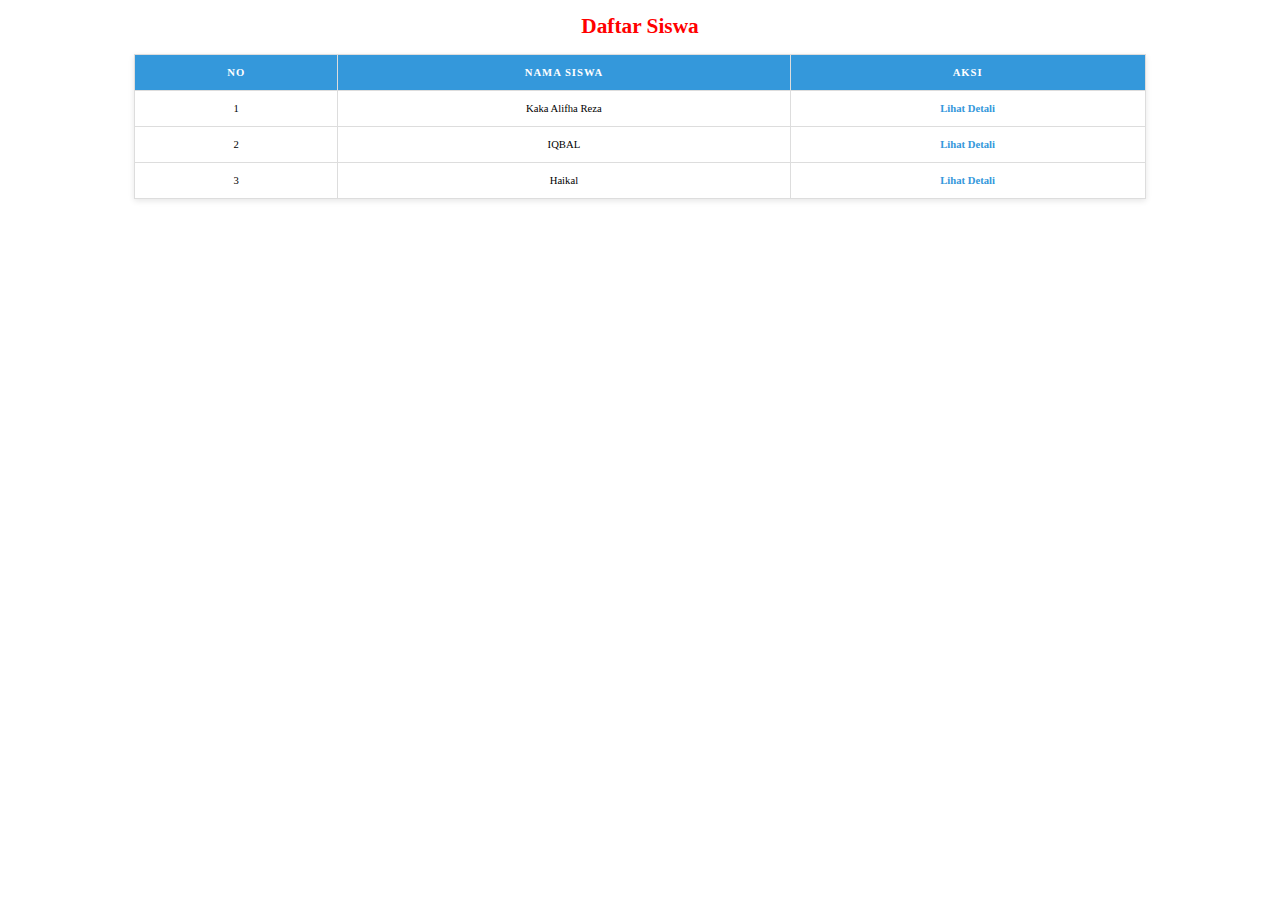
<file: index.html>
<!DOCTYPE html>
<html lang="en">
<head>
  <meta charset="UTF-8">
  <meta http-equiv="X-UA-Compatible" content="IE=Edge">
  <meta name="viewport" content="width=device-width, initial-scale=1">

  <title>Daftar Siswa</title>
  
  <!-- HTML -->
  <style type="text/css" media="all">
  h1  {
    text-align: center;
    color: #f00;
  }
table {
      width: 80%;
      margin: auto;
      border-collapse: collapse;
      background: #fff;
      box-shadow: 0 2px 6px rgba(0,0,0,0.1);
    }
    th, td {
      padding: 12px 15px;
      text-align: center;
      border: 1px solid #ddd;
    }
    th {
      background-color: #3498db;
      color: white;
      text-transform: uppercase;
      letter-spacing: 1px;
    }
    
    a {
      text-decoration: none;
      color: #3498db;
      font-weight: bold;
    }
    
 </style>
  <!-- Custom Styles -->
  <link rel="stylesheet" href="./style.css">
<h1>Daftar Siswa</h1>
 
  <table border="0">
    <tr>
      <th>No</th>
      <th>Nama Siswa</th>
      <th>aksi</th>
    </tr>
     <tr>
       <td>1</td>
       <td>Kaka Alifha Reza</td>
       <td><a href="./kakaalifacms.html">Lihat Detali</a></td>
     </tr>
     <tr>
       <td>2</td>
       <td>IQBAL</td>
       <td><a href="./iqbal.html">Lihat Detali</a></td>
     </tr>
     <tr>
       <td>3</td>
       <td>Haikal</td>
       <td><a href="Haikal.html">Lihat Detali</a></td>
     </tr>
 
  </table>
</body>
</html>
</file>
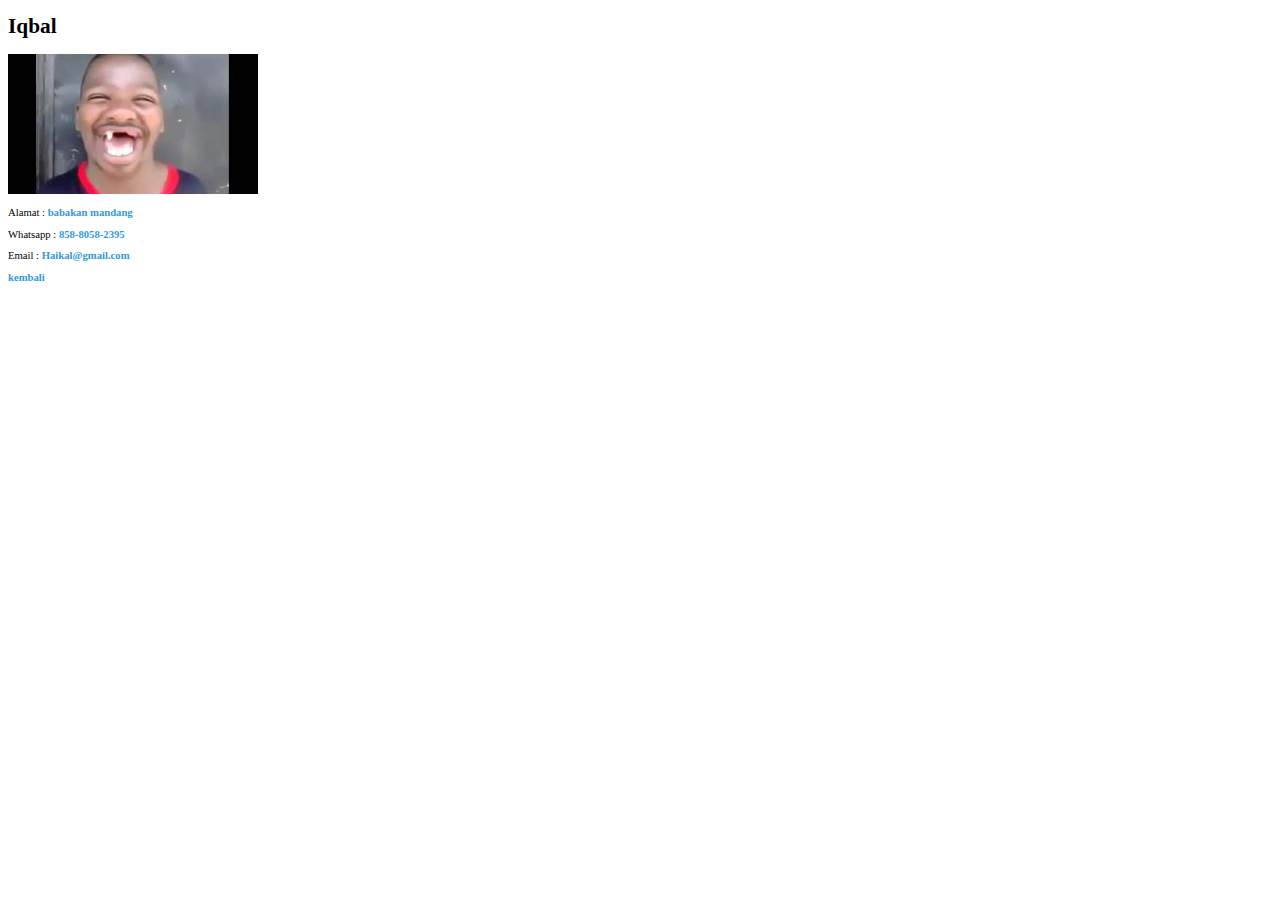
<file: Haikal.html>
<!DOCTYPE html>
<html>

<head>
  <meta charset="UTF-8">
  <meta name="viewport" content="width=device-width, initial-scale=1">
  <title>Iqbal</title></title>

  <link rel="stylesheet" href="./style.css">
</head>

<body>
  <h1>Iqbal</h1>
  
   <img src="Haikal.jpg" alt="Haikal" width="250"/>
  <p>Alamat : <a href="https://maps.app.goo.gl/gLTV9A4ypynHZzFQ8">babakan mandang</a></p>
  <p>Whatsapp : <a href="https://wa.me/6285880582395">858-8058-2395</a> </p>
  <p>Email : <a href="mailto:kakaalifacms@gmail.com">Haikal@gmail.com</a></p>

  <a href="index.html">kembali</a>
</body>



</html>
</file>
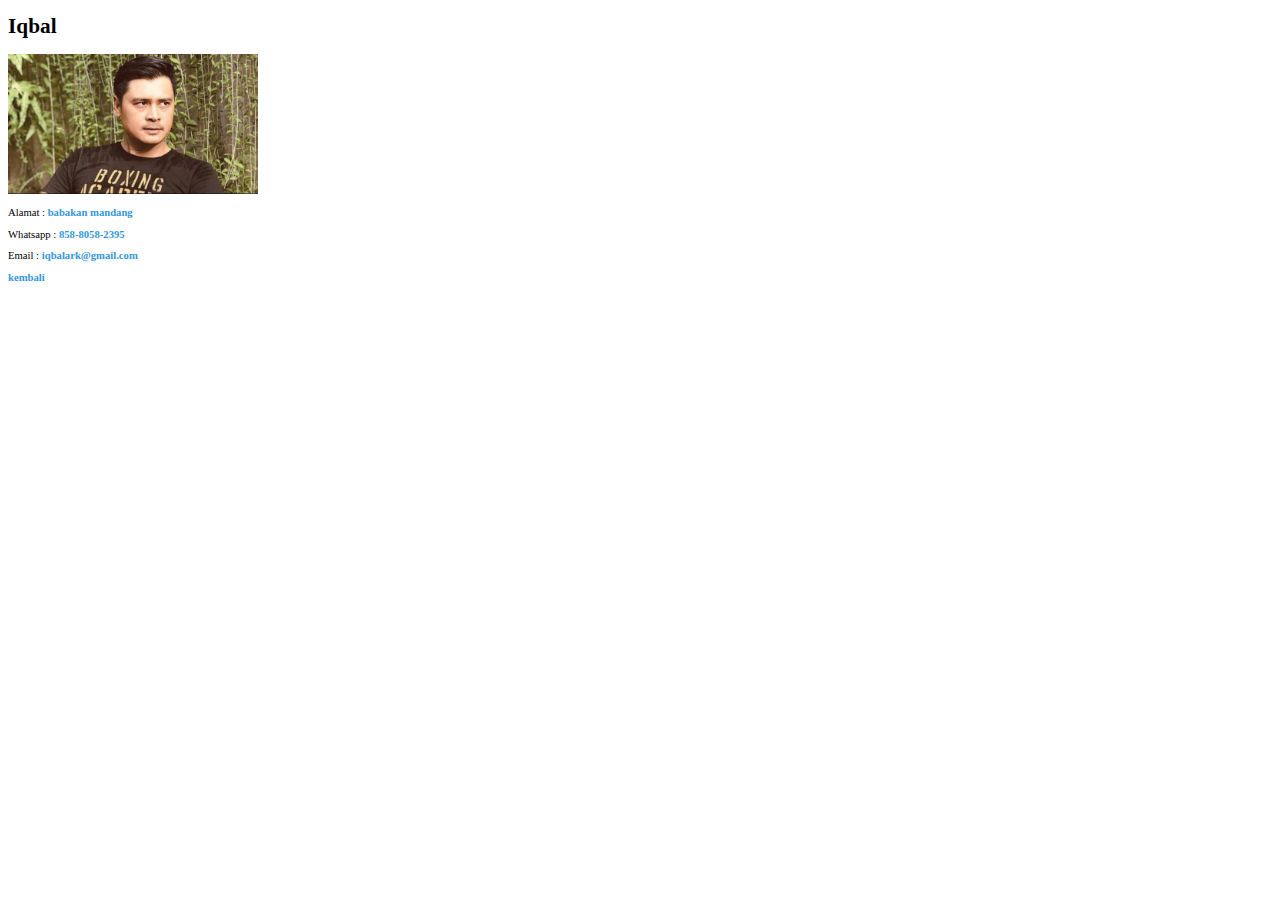
<file: iqbal.html>
<!DOCTYPE html>
<html>

<head>
  <meta charset="UTF-8">
  <meta name="viewport" content="width=device-width, initial-scale=1">
  <title>Iqbal</title></title>

  <link rel="stylesheet" href="./style.css">
</head>

<body>
  <h1>Iqbal</h1>
  
   <img src="./iqbal.jpg" alt="kakaalifacms" width="250"/>
  <p>Alamat : <a href="https://maps.app.goo.gl/gLTV9A4ypynHZzFQ8">babakan mandang</a></p>
  <p>Whatsapp : <a href="https://wa.me/6285880582395">858-8058-2395</a> </p>
  <p>Email : <a href="mailto:kakaalifacms@gmail.com">iqbalark@gmail.com</a></p>

  <a href="index.html">kembali</a>
</body>



</html>
</file>
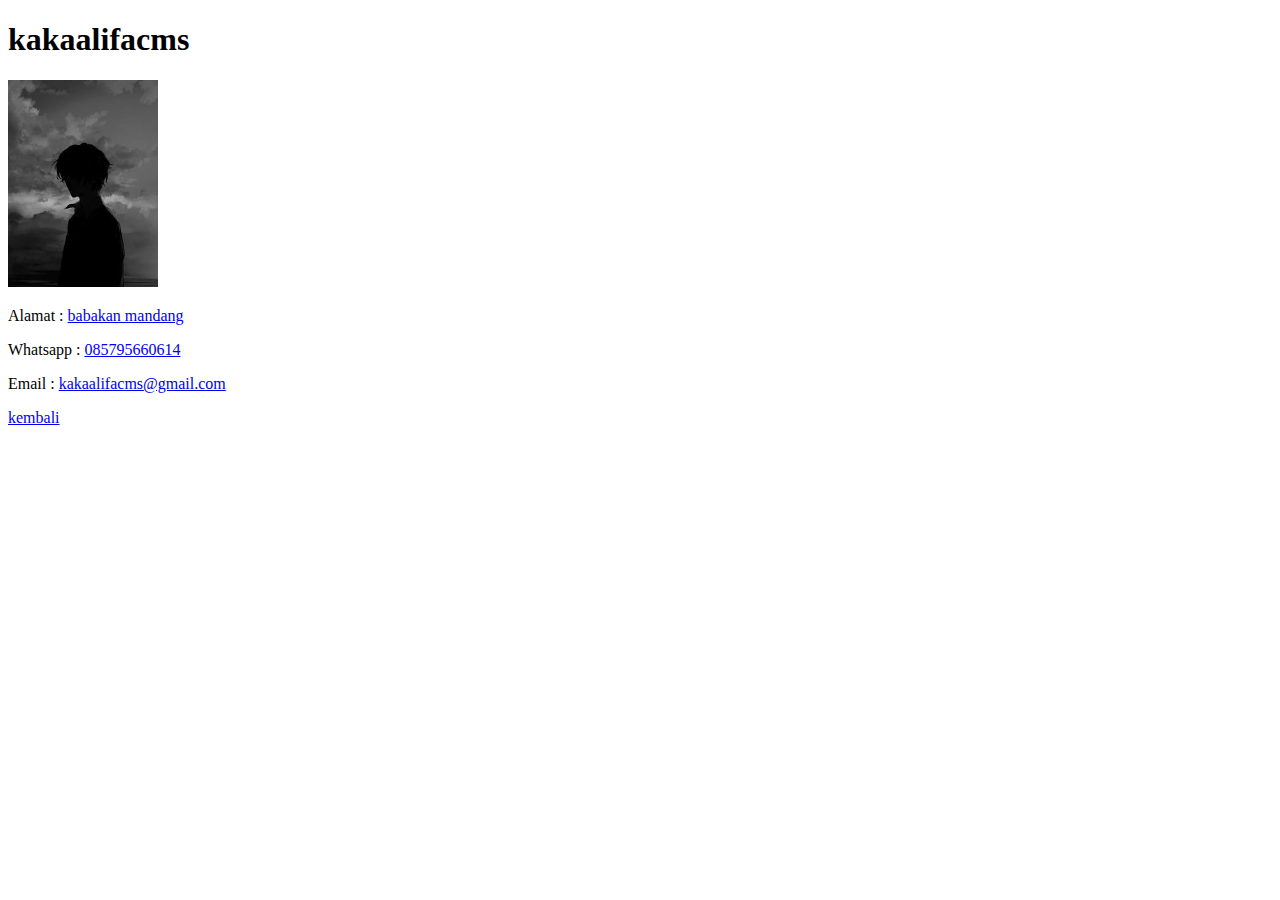
<file: kakaalifacms.html>
<!DOCTYPE html>
<html>

<head>
  <meta charset="UTF-8">
  <meta name="viewport" content="width=device-width, initial-scale=1">
  <title>kakaalifacms</title>
</head>

<body>
  <h1>kakaalifacms</h1>
  
   <img src="./kakaalifacms.jpg" alt="kakaalifacms" width="150"/>
  <p>Alamat : <a href="https://maps.app.goo.gl/gLTV9A4ypynHZzFQ8">babakan mandang</a></p>
  <p>Whatsapp : <a href="https://wa.me/6285880582395">085795660614</a> </p>
  <p>Email : <a href="mailto:kakaalifacms@gmail.com">kakaalifacms@gmail.com</a></p>

  <a href="index.html">kembali</a>
</body>



</html>
</file>
<file: style.css>
body {
    font-size: 8pt;
}

 a {
      text-decoration: none;
      color: #3498db;
      font-weight: bold;
    }
</file>
